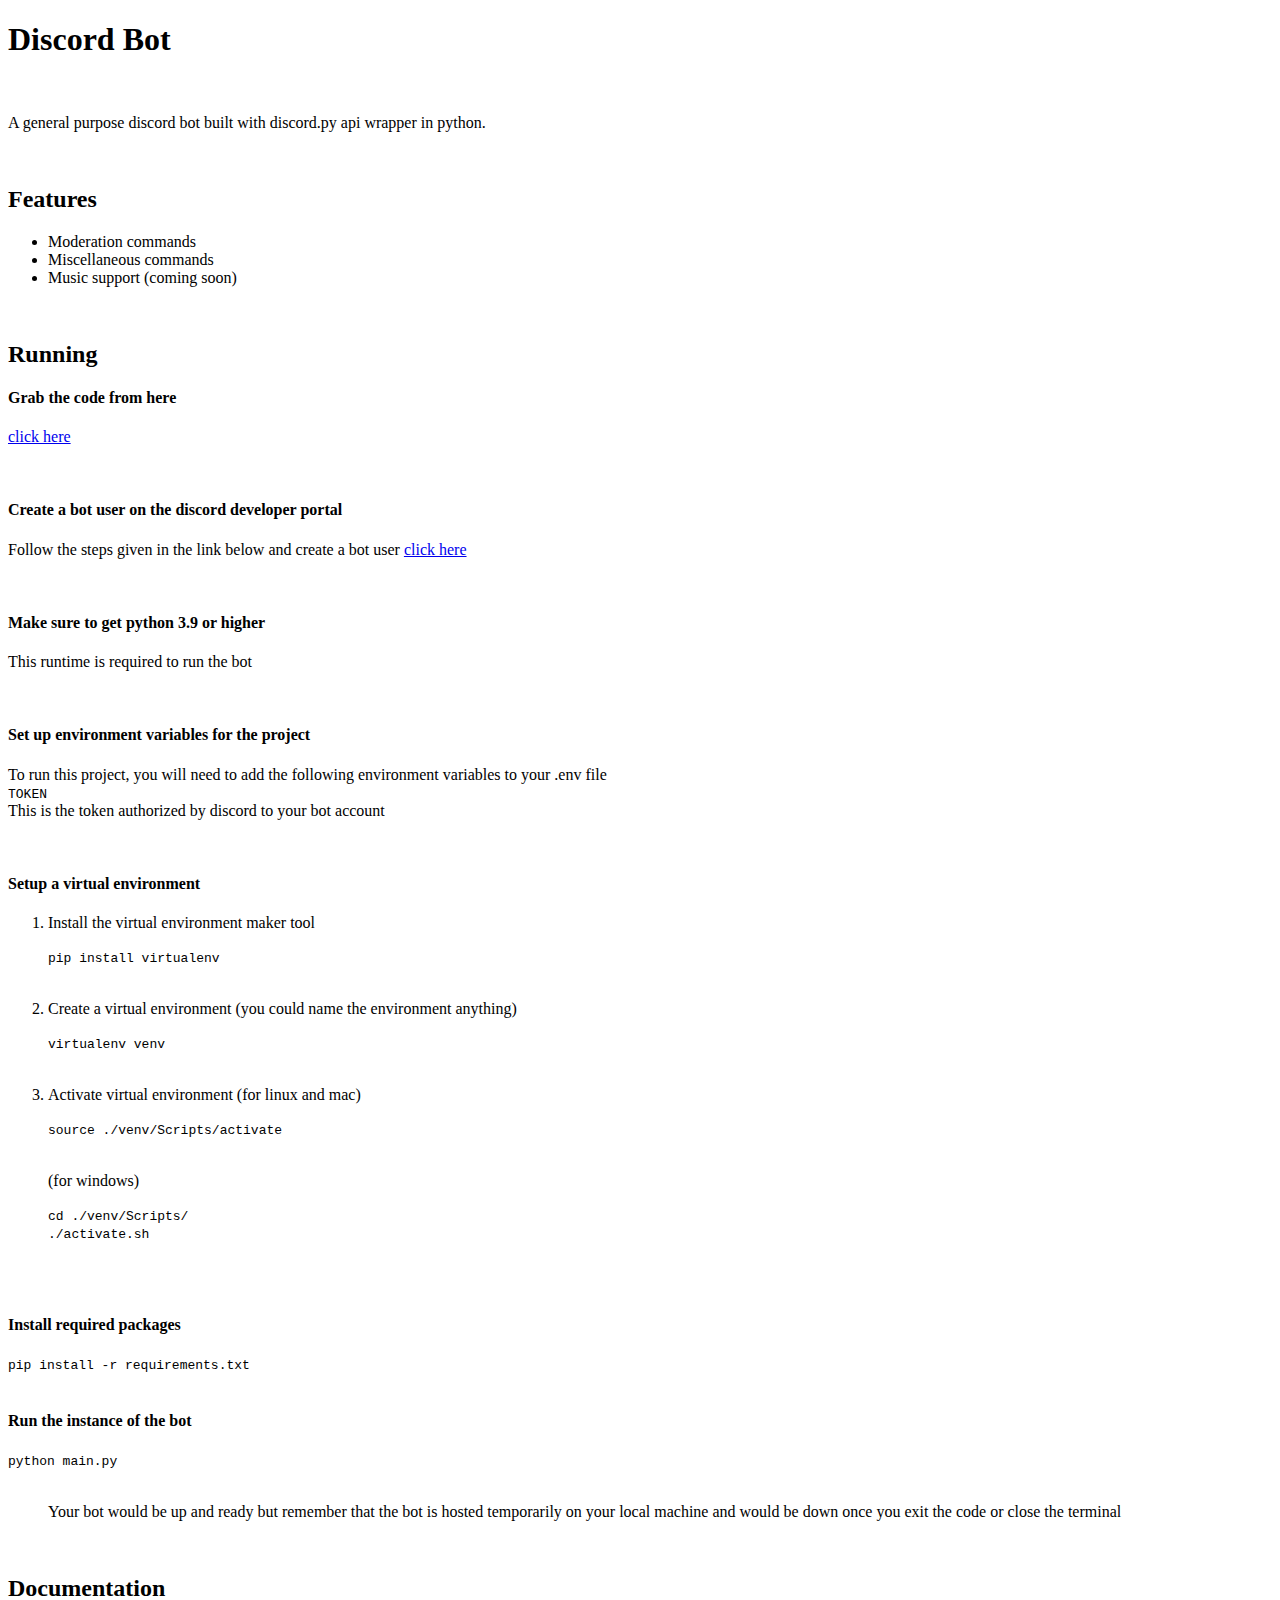
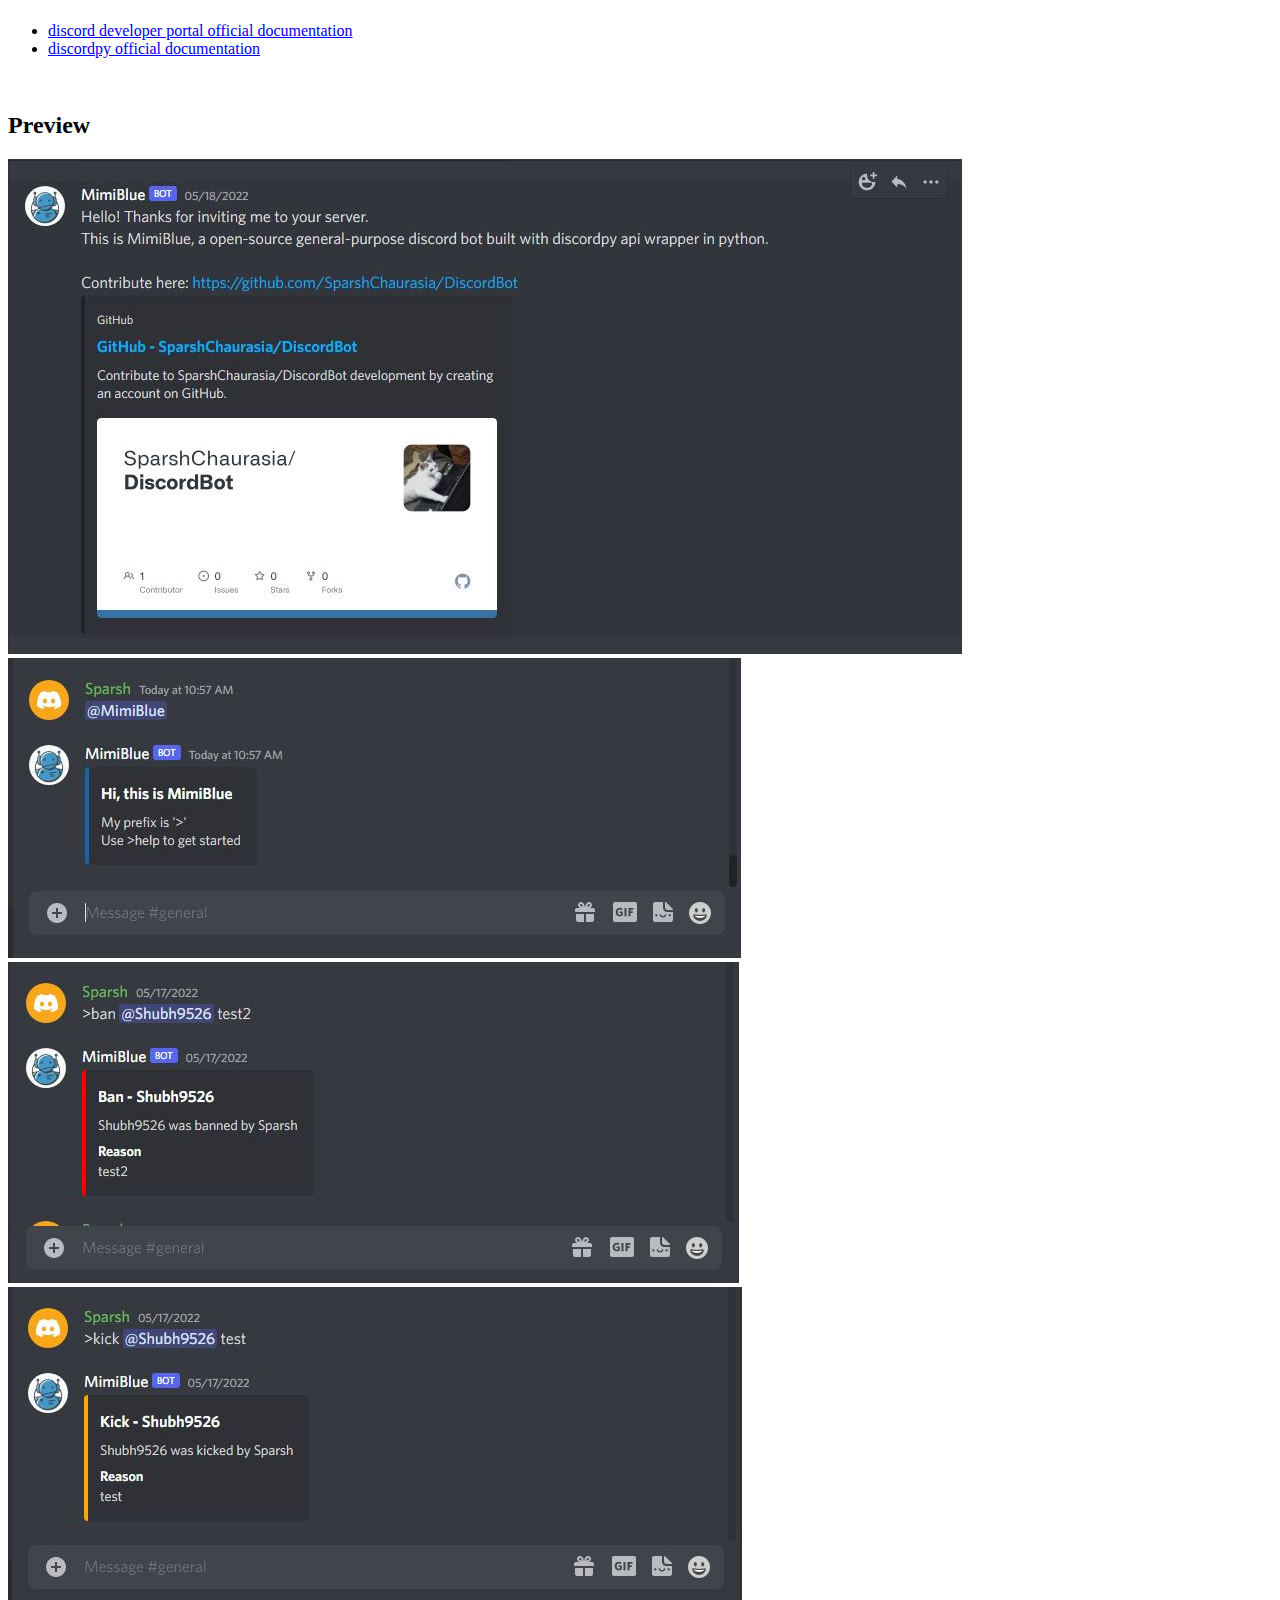
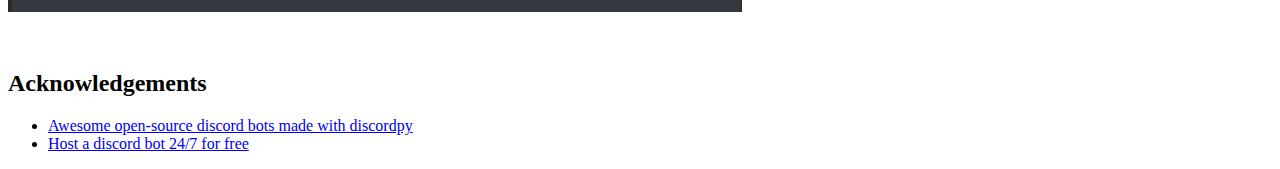
<file: static/projects/discord-bot.html>
<!DOCTYPE html>
<html lang="en">

<head>
    <meta charset="UTF-8">
    <meta http-equiv="X-UA-Compatible" content="IE=edge">
    <meta name="viewport" content="width=device-width, initial-scale=1.0">
    <title>Discord Bot</title>
</head>

<body>
    <h1 class="project__discord-bot--title">Discord Bot</h1>
    <br>
    <p>A general purpose discord bot built with discord.py api wrapper in python.</p>
    <br>
    <h2>Features</h2>
    <ul>
        <li>Moderation commands</li>
        <li>Miscellaneous commands</li>
        <li>Music support (coming soon)</li>
    </ul>
    <br>
    <h2>Running</h2>
    <h4>Grab the code from here</h4>
    <p><a href="https://github.com/SparshChaurasia/DiscordBot/" target="_blank">click here</a></p>
    <br>
    <h4>Create a bot user on the discord developer portal</h4>
    <p>Follow the steps given in the link below and create a bot user
        <a href="https://discordpy.readthedocs.io/en/stable/discord.html" target="_blank">click here</a>
    </p>
    <br>
    <h4>Make sure to get python 3.9 or higher</h4>
    <p>This runtime is required to run the bot</p>
    <br>
    <h4>Set up environment variables for the project</h4>
    <p>To run this project, you will need to add the following environment variables to your .env file
        <br>
        <code>TOKEN</code>
        <br>
        This is the token authorized by discord to your bot account
    </p>
    <br>
    <h4>Setup a virtual environment</h4>
    <ol>
        <li>
            <p>Install the virtual environment maker tool</p>
            <code class="language-bash">pip install virtualenv</code>
            <br><br>
        </li>
        <li>
            <p>Create a virtual environment (you could name the environment anything)</p>
            <code class="language-bash">virtualenv venv</code>
            <br><br>
        </li>
        <li>
            <p>Activate virtual environment (for linux and mac)</p>
            <code class="language-bash">source ./venv/Scripts/activate</code>
            <br><br>
            <p>(for windows)</p>
            <code class="language-powershell">cd ./venv/Scripts/</code>
            <br>
            <code class="language-powershell">./activate.sh</code>
            <br><br>
        </li>
    </ol>
    <br>
    <h4>Install required packages</h4>
    <code class="language-bash">pip install -r requirements.txt</code>
    <br><br>
    <h4>Run the instance of the bot</h4>
    <code class="language-bash">python main.py</code>
    <br><br>
    <blockquote>
        <p>Your bot would be up and ready but remember that the bot is hosted temporarily on your local machine
            and would be down once you exit the code or close the terminal</p>
    </blockquote>
    <br>
    <h2>Documentation</h2>
    <ul>
        <li><a href="https://discord.com/developers/docs/intro" target="_blank">discord developer portal official
                documentation</a></li>
        <li><a href="https://discordpy.readthedocs.io/en/stable/" target="_blank">discordpy official documentation</a>
        </li>
    </ul>
    <br>
    <h2>Preview</h2>
    <p>
        <img src="../images/screenshots/discord-bot-invite-preview.JPG" alt="image not found">
        <img src="../images/screenshots/discord-bot-mention-preview.JPG" alt="image not found">
        <img src="../images/screenshots/discord-bot-moderation1-preview.JPG" alt="image not found">
        <img src="../images/screenshots/discord-bot-moderation2-preview.JPG" alt="image not found">
    </p>
    <br>
    <h2>Acknowledgements</h2>
    <ul>
        <li>
            <a href="https://opensourcelibs.com/libs/discord-py" target="_blank">Awesome open-source discord bots made
                with
                discordpy</a>
        </li>
        <li>
            <a href="https://medium.com/analytics-vidhya/how-to-host-a-discord-py-bot-on-heroku-and-github-d54a4d62a99e"
                target="_blank">Host
                a discord bot 24/7 for free</a>
        </li>
    </ul>
    </div>
</body>

</html>
</file>
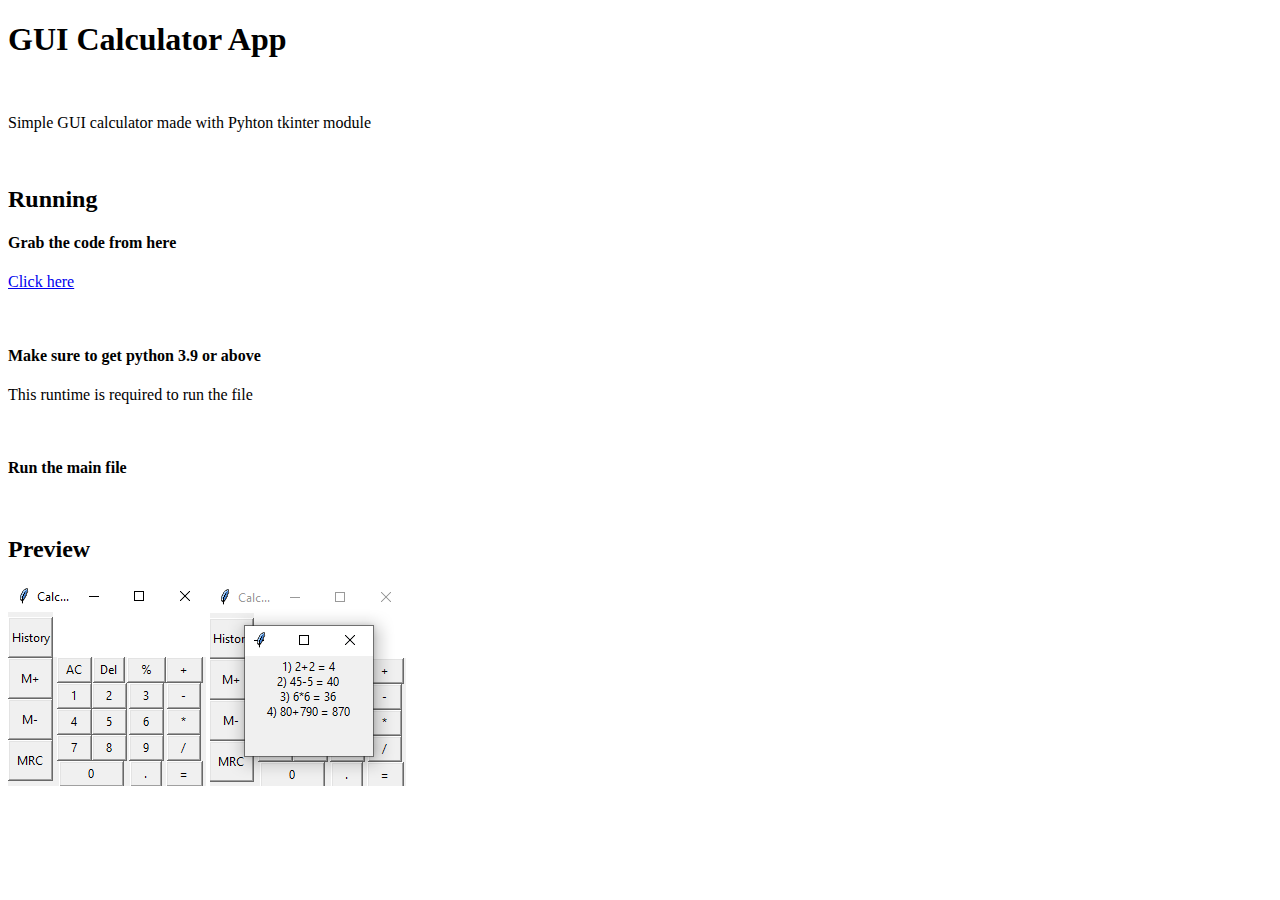
<file: static/projects/gui-calculator.html>
<!DOCTYPE html>
<html lang="en">

<head>
    <meta charset="UTF-8">
    <meta http-equiv="X-UA-Compatible" content="IE=edge">
    <meta name="viewport" content="width=device-width, initial-scale=1.0">
    <title>GUI Calculator</title>
</head>

<body>
    <h1 class="project__calculator--title">GUI Calculator App</h1>
    <br>
    <p>Simple GUI calculator made with Pyhton tkinter module</p>
    <br>
    <h2>Running</h2>
    <h4>Grab the code from here</h4>
    <p><a href="https://github.com/SparshChaurasia/GuiCalculator" target="_blank">Click here</a></p>
    <br>
    <h4>Make sure to get python 3.9 or above</h4>
    <p>This runtime is required to run the file</p>
    <br>
    <h4>Run the main file</h4>
    <br>
    <h2>Preview</h2>
    <p>
        <img src="../images/screenshots/calculator-preview.PNG" img not found">
        <img src="../images/screenshots/calculator-preview-history.PNG" img not found">
    </p>
</body>

</html>
</file>
